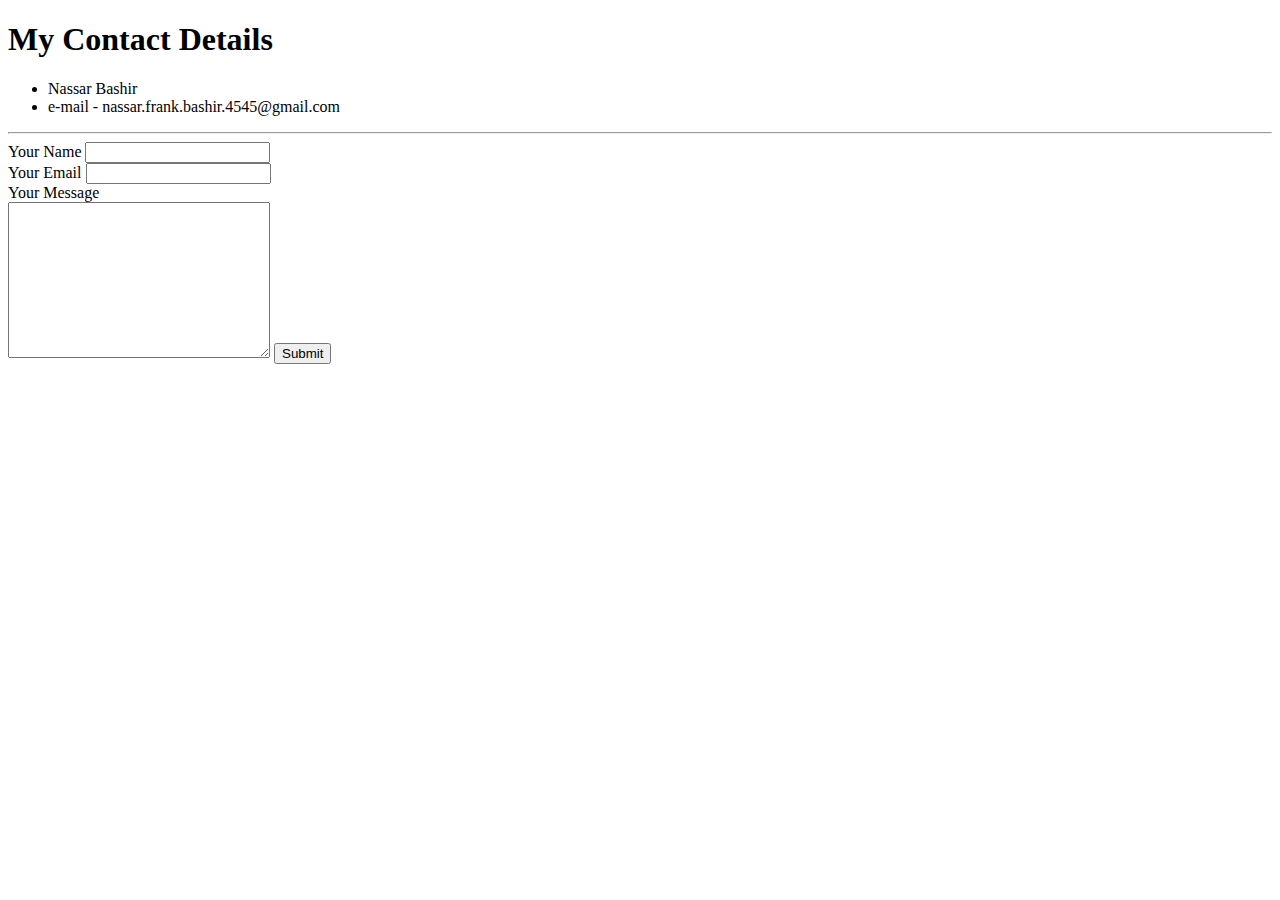
<file: contact.html>
<!DOCTYPE html>
<html lang="en" dir="ltr">
  <head>
    <meta charset="utf-8">
    <title>Contact me</title>
  </head>
  <body>
    <h1>My Contact Details</h1>
    <ul>
      <li>Nassar Bashir</li>
      <li>e-mail - nassar.frank.bashir.4545@gmail.com</li>
    </ul>
    <hr>
    <form action="mailto:nassar.frank.bashir.4545@gmail.com" method="post" enctype="text/plain">
      <label>Your Name</label>
      <input type="text" name="Your Name" value=""><br>
      <label>Your Email</label>
      <input type="email" name="Your E-mail" value=""><br>
      <label>Your Message</label><br>
      <textarea name="Your Message" rows="10" cols="30"></textarea>
      <input type="Submit" name="">
    </form>

  </body>
</html>
</file>
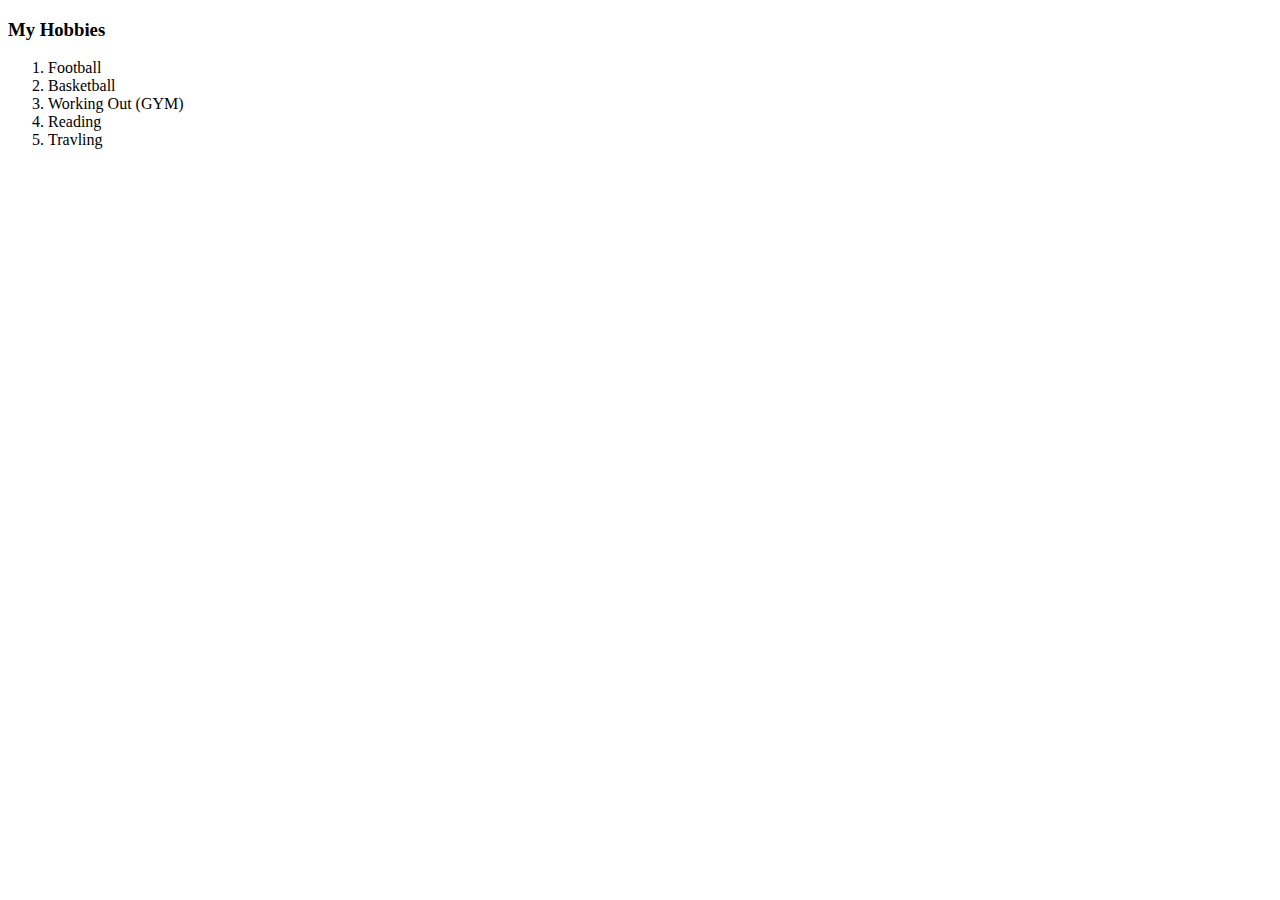
<file: hobbies.html>
<!DOCTYPE html>
<html lang="en" dir="ltr">
  <head>
    <meta charset="utf-8">
    <title>My Hobbies</title>
  </head>
  <body>
    <h3>My Hobbies</h3>
    <ol>
      <li>Football</li>
      <li>Basketball</li>
      <li>Working Out (GYM)</li>
      <li>Reading</li>
      <li>Travling</li>
    </ol>



  </body>
</html>
</file>
